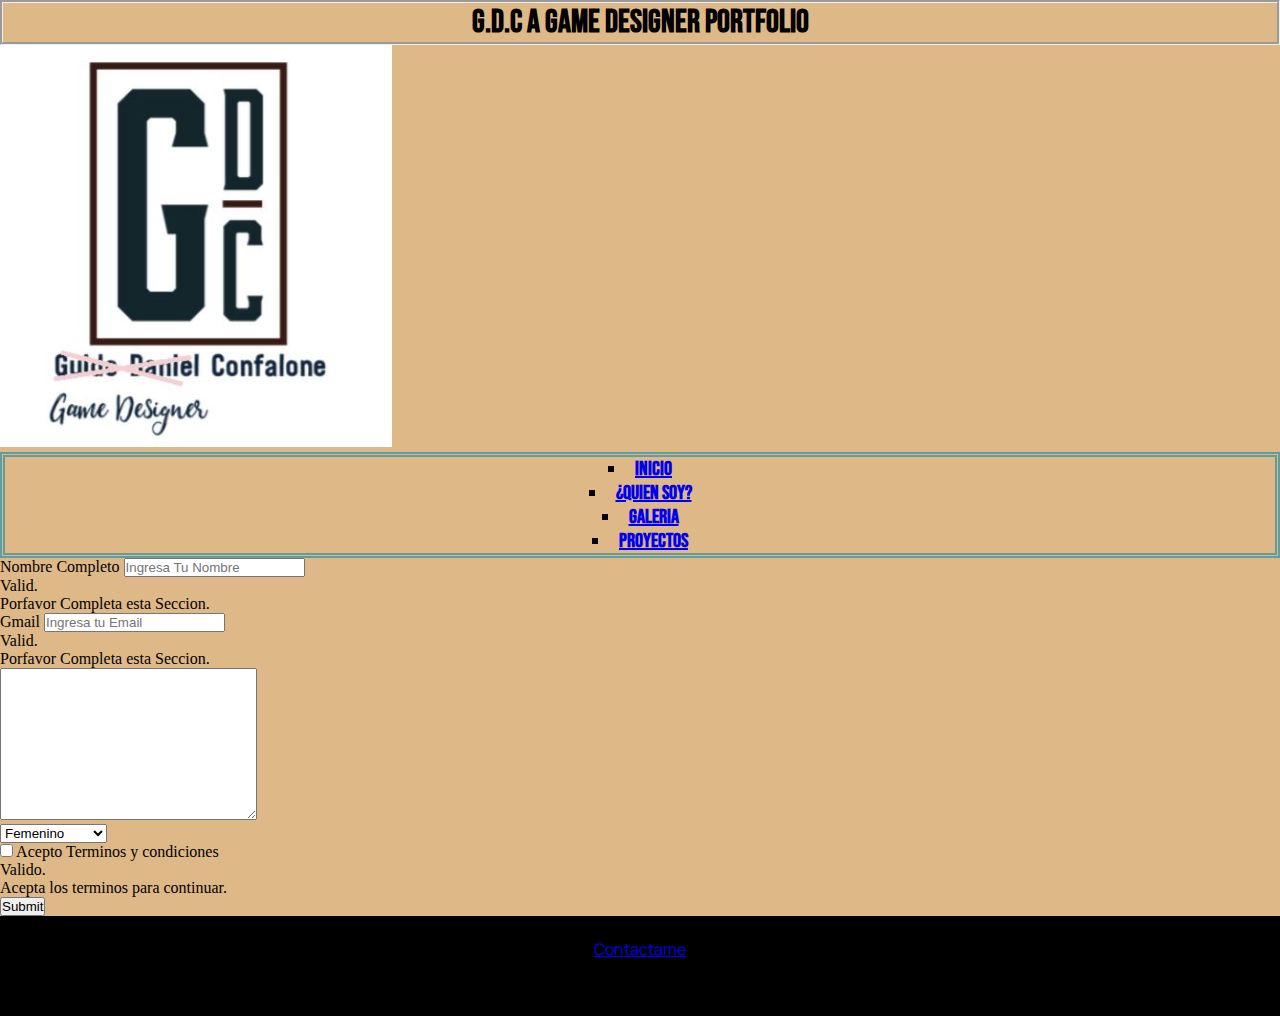
<file: contacto.html>
<!DOCTYPE html>
<html lang="en">
<head>
    <meta charset="UTF-8">
    <meta http-equiv="X-UA-Compatible" content="IE=edge">
    <meta name="viewport" content="width=device-width, initial-scale=1.0">
    <link rel="stylesheet" href="https://cdn.jsdelivr.net/npm/bootstrap@4.6.1/dist/css/bootstrap.min.css" integrity="sha384-zCbKRCUGaJDkqS1kPbPd7TveP5iyJE0EjAuZQTgFLD2ylzuqKfdKlfG/eSrtxUkn" crossorigin="anonymous">
    <link rel="stylesheet" href="css/estilos.css">
    <title>Document</title>
</head>
<body bgcolor="DarkGray">
  <header class="header">
    <h1 class= "header__titulo titulo">G.D.C a Game Designer Portfolio</h1>
    <img src="Multimedia/Logo.JPG" width="392px">
    <nav class="header__menu menu col-xl-12"> 
    <ul class="header__menu--Lista nav justify-content-end">
        <li class="nav-item"><a class="nav-link active" href="index.html">Inicio</a></li>
        <li class="nav-item"><a class="nav-link transicion" href="index.html#quienSoy">¿Quien soy?</a></li>
        <li class="nav-item"><a class="nav-link" href="galeria.html">Galeria</a></li>
        <li class="nav-item"><a class="nav-link" href="index.html#proyectosDesarrollados">Proyectos</a></li>
    </ul>
    </nav>
</header>
<div class="container p-3 my-3 bg-dark text-white">
    <form action="/action_page.php" class="was-validated">
        <div class="form-group">
          <label for="uname">Nombre Completo</label>
          <input type="text" class="form-control" id="Nombre" placeholder="Ingresa Tu Nombre" name="Nombre" required>
          <div class="valid-feedback">Valid.</div>
          <div class="invalid-feedback">Porfavor Completa esta Seccion.</div>
        </div>
        <div class="form-group">
          <label for="pwd">Gmail</label>
          <input type="email" class="form-control" id="Email" placeholder="Ingresa tu Email " name="Email" required>
          <div class="valid-feedback">Valid.</div>
          <div class="invalid-feedback">Porfavor Completa esta Seccion.</div>
          <div><textarea 
            name="textarea" id="" cols="30" rows="10">
        </textarea></div>
        <select name="Genero">
            <option value="F">Femenino</option>
            <option value="M">Masculino</option>
            <option value="B">No Binarix</option>
            <option value="N/E">No especificar</option>
            </select>
        </div>
        <div class="form-group form-check">
          <label class="form-check-label">
            <input class="form-check-input" type="checkbox" name="remember" required> Acepto Terminos y condiciones
            <div class="valid-feedback">Valido.</div>
            <div class="invalid-feedback">Acepta los terminos para continuar.</div>
            </label>
        </div>
        <button type="submit" class="btn btn-primary">Submit</button>
      </form>
</div>
<footer>
  <p class="text-white font-weight-bold">Te interesa mi trabajo?</p>
  <p class="text-white font-weight-bold"><a href="contacto.html">Contactame</a></p>
</footer> 

    <script src="https://cdn.jsdelivr.net/npm/jquery@3.5.1/dist/jquery.slim.min.js" integrity="sha384-DfXdz2htPH0lsSSs5nCTpuj/zy4C+OGpamoFVy38MVBnE+IbbVYUew+OrCXaRkfj" crossorigin="anonymous"></script>
    <script src="https://cdn.jsdelivr.net/npm/popper.js@1.16.1/dist/umd/popper.min.js" integrity="sha384-9/reFTGAW83EW2RDu2S0VKaIzap3H66lZH81PoYlFhbGU+6BZp6G7niu735Sk7lN" crossorigin="anonymous"></script>
    <script src="https://cdn.jsdelivr.net/npm/bootstrap@4.6.1/dist/js/bootstrap.min.js" integrity="sha384-VHvPCCyXqtD5DqJeNxl2dtTyhF78xXNXdkwX1CZeRusQfRKp+tA7hAShOK/B/fQ2" crossorigin="anonymous"></script>
</body>
</html>
</file>
<file: css/estilos.css>
@import url("https://fonts.googleapis.com/css2?family=Bebas+Neue&family=Manrope:wght@200&display=swap");
* {
  margin: 0;
  padding: 0;
}

@keyframes aparecer {
  0% {
    opacity: 0;
  }
  100% {
    opacity: 1;
  }
}
html{
  scroll-behavior:smooth;
}

body {
  background-color: burlywood;
}

header {
  background-image: url(https://cdn.discordapp.com/attachments/912886114006745109/951223584485937212/Background_1.jpg);
  font-family: "Manrope", sans-serif;
  text-align: left;
}

.fondoA{
  padding-top: 10rem;
  padding-bottom: calc(10rem - 4.5rem);
  background: linear-gradient(to bottom, rgba(92, 77, 66, 0.8) 0%, rgba(92, 77, 66, 0.8) 100%), url(https://wallpaperslinks.com/wp-content/uploads/2019/12/gaming-controller-minimal-dark-5k-zp-1080x1920.jpg);
  background-attachment: scroll;
  background-size: cover;
}

header .titulo {
  background-color: rgba(92, 77, 66, 0.8) 0%;
  border-style: groove;
  font-family: "Bebas Neue", cursive;
  text-align: left;
  font-size: px;
  margin: auto;
  display: flex;
  flex-direction: row;
  justify-content: center;
  animation-duration: 1.5s;
  animation-name: aparecer;
  animation-iteration-count: infinite;
}
header nav {
  font-family: "Bebas Neue", sans-serif;
  background-color: burlywood;
  border: 5px solid;
  border-color: cadetblue;
  border-style: double;
  font-weight: bold;
  font-size: 20px;
  text-align: left;
}
header ul {
  list-style-type: upper-latin;
  list-style: square inside;
}
header ul li {
  text-align: center;
}

.seccionProyectos{
  margin: 100px;
  padding: 100px;
  align-items: center;
}

section h2 {
  color: aquamarine;
  font-family: "Bebas Neue", cursive;
  text-align: auto;
  font-size: 60px;
  border: solid 5px;
  border-color: burlywood;
  margin: 10px 25% 10px 25%;
  display: flex;
  justify-content: center;
}
section ul {
  list-style-type: upper-latin;
  list-style: square inside;
}
section ul li {
  text-align: center;
}
section h3 {
  color: cadetblue;
  font-family: "Manrope", sans-serif;
  text-align: left;
  margin: 10px 25% 10px 25%;
  display: flex;
  flex-direction: row;
  justify-content: center;
  align-content: center;
}
section .flexTabla {
  margin: 10px 25% 10px 25%;
  display: flex;
  justify-content: center;
}
section .pruebaFlex {
  margin: 10px 25% 10px 25%;
  display: flex;
  flex-direction: row;
  justify-content: center;
  align-content: center;
}

aside {
  text-align-last: right;
  position: fixed;
}
aside h2 {
  color: aquamarine;
  font-family: "Bebas Neue", cursive;
  text-align: auto;
  font-size: 60px;
  border: solid 5px;
  border-color: burlywood;
  display: flex;
  justify-content: center;
}
aside ul {
  list-style-type: upper-latin;
  list-style: square inside;
}
aside ul li {
  text-align: center;
}
aside h3 {
  color: cadetblue;
  background-color: chocolate;
  font-family: "Manrope", sans-serif;
  text-align: left;
  margin: 10px 25% 10px 25%;
  display: flex;
  flex-direction: row;
  justify-content: center;
  align-content: center;
}

footer {
  font-family: "Manrope", sans-serif;
  text-align: center;
  background-color: black;
  height: 100px;
}

.carousel .carousel-inner img {
  width: 100%;
  height: 100%;
}
.carousel .carousel-inner img ul {
  list-style-type: upper-latin;
  list-style: square inside;
}

.ColorDeLista {
  display: flex;
  padding: 1%;
  margin: 10px 25% 10px 25%;
  position: relative;
  align-content: space-between;
  justify-content: center;
  background-color: grey;
}

video {
  overflow: hidden;
}

.subir{
  display: none;
  padding: 30px;
  background-color: black;
  background-image: url(/Multimedia/flechaArriba.png);
  background-size: cover;
  border-radius: 40%;
  font-size: 20px;
  color: beige;
  cursor: pointer;
  position:fixed;
  bottom: 30px;
  right: 30px;
  z-index: 1;
  
}

#ColorDeTexto {
  background-color: #4d4c4c;
  color: lightblue;
}

@media only screen and (max-width: 360px) {
  header {
    background-size: auto;
    text-align: center;
  }

  h1 {
    background-repeat: repeat-x;
    text-align: center;
  }

  footer {
    font-family: "Manrope", sans-serif;
    text-align: auto;
    background-repeat: repeat-x;
  }

  .pruebaGrids {
    grid-template-columns: repeat(2, 1fr);
  }

  h2 {
    margin: 10%;
    font-size: 10px;
  }

  .ColorDeLista {
    margin: 15%;
  }
}
@media only screen and (max-width: 768px) {
  header {
    background-size: auto;
    text-align: center;
  }

  h1 {
    background-repeat: repeat-x;
    text-align: center;
  }

  footer {
    text-align: auto;
    background-repeat: repeat-x;
  }

  .pruebaGrids {
    grid-template-columns: repeat(2, 1fr);
  }

  h2 {
    font-size: 30px;
  }
}

/*# sourceMappingURL=estilos.css.map */
</file>
